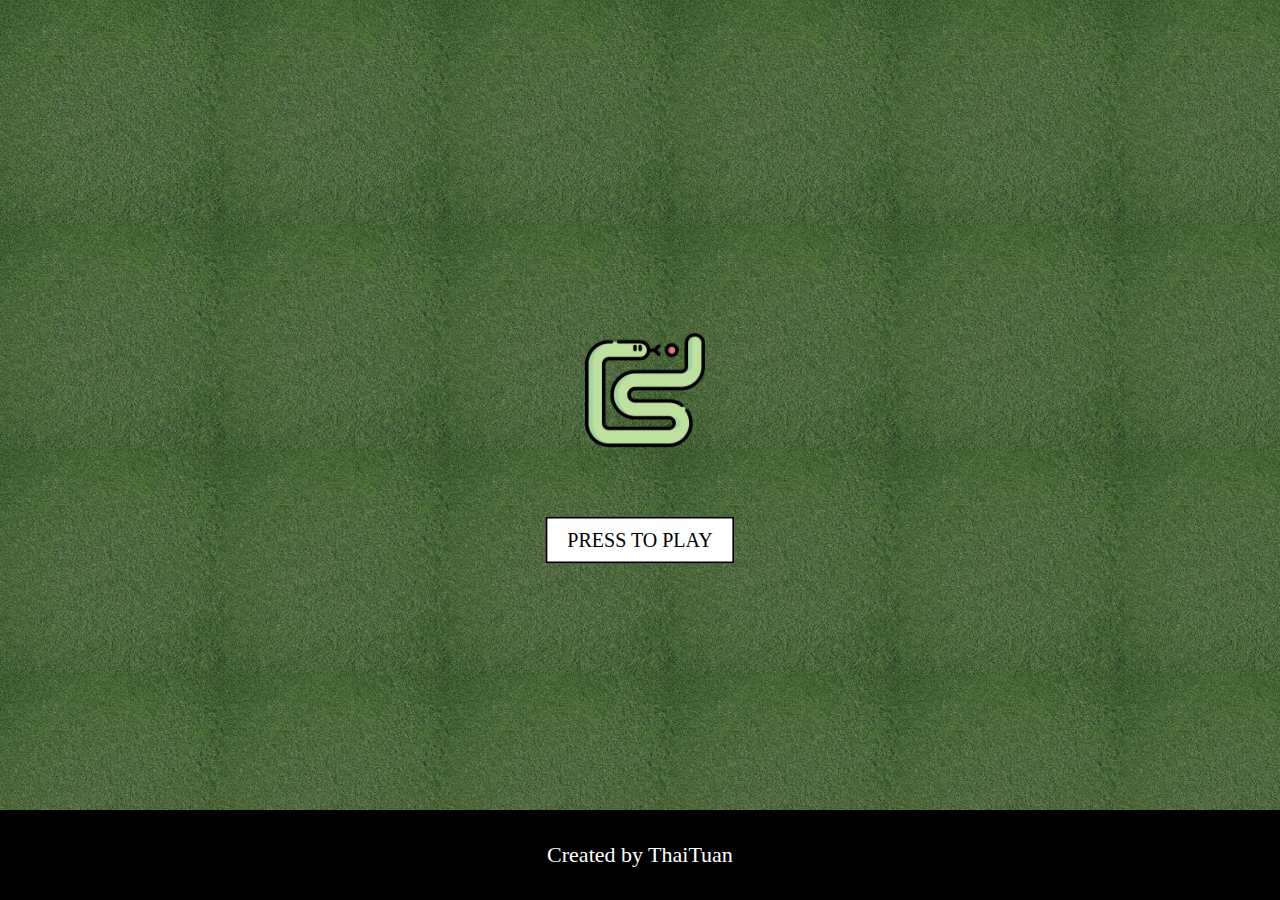
<file: index.html>
<!DOCTYPE html>
<html lang="en">
<head>
    <meta charset="UTF-8">
    <meta name="viewport" content="width=device-width, initial-scale=1.0">
    <title>Snake Game</title>
    <link rel="stylesheet" href="mainstyle.css">
</head>
<body>
    <div class="container">
        <img src="snake.png" alt="Snake Logo" class="logo">
    </div>
    <div class="playbutton">
        <a href="index1.html">
            <button class="press">PRESS TO PLAY</button>
        </a>
    </div>
    <div id="footer">
        <p>Created by ThaiTuan</p>
    </div>
</body>
</html>
</file>
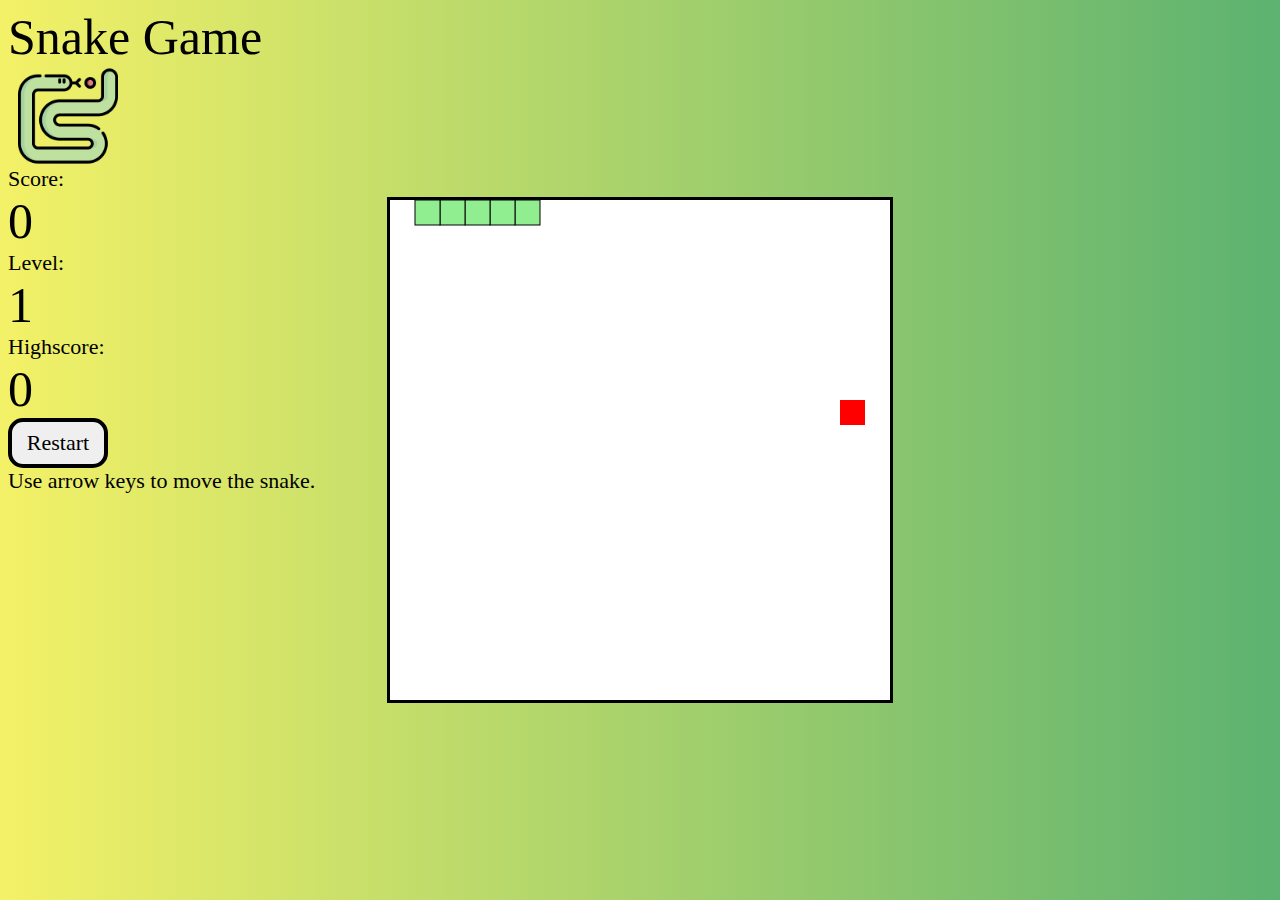
<file: index1.html>
<!DOCTYPE html>
<html lang="en">
    <head>
        <meta charset="utf-8">
        <meta http-equiv="X-UA-Compatible" content="IE=edge">
        <title>Snake Game</title>
        <meta name="viewport" content="width=device-width, initial-scale=1">
        <link rel="stylesheet" href="style.css"></link>
    </head>
    <body>
        <div class="gameContainer">
            <div id = "title">Snake Game</div>
            <img src="snake.png" id="snakeImg" alt="Snake Image">
            <canvas id = "gameBoard" width = "500" height = "500"></canvas>
            <div id ="score">
                <a>Score:</a>
                <div id = "scoreText">0</div>
            </div>
            <div id ="level">
                <a>Level:</a>
                <div id = "levelText">1</div>
            </div>

            <div id="highscore">
                <a>Highscore:</a>
                <div id="highscoreText">0</div>
            <div>

            <button id ="resetBtn">Restart</button>

            <div id ="description">
                <a>Use arrow keys to move the snake.</a>
            </div>
        <script src="script.js"></script>
    </body>
</html>
</file>
<file: mainstyle.css>
body {
    background-image: linear-gradient(rgba(65, 65, 65, 0.5),
                       rgba(65, 65, 65, 0.5)), url("images.jpg");
    background-repeat: repeat;
    height: 100vh;
    display: flex;
    justify-content: center;
    align-items: center;
    margin: 0;
    padding: 0;
}

img {
    display: block;
    margin-left: 10px;
    width: 120px;
    height: 120px;

}

.logo {
    display: flex;
    margin-bottom: 120px;
}

button {
    position: absolute;
    top: 60%;
    left: 50%;
    transform: translate(-50%, -50%);
    padding: 10px 20px;
    font: 20px ARCADECLASSIC;
    border: 2px solid #000;
    background-color: #fff;
    color: #000;
    cursor: pointer;
    transition: 0.5s; 
}
button:hover{
    background-color: #000;
    color: #fff;
}

#footer {
    position: absolute;
    bottom: 0;
    width: 100%;
    text-align: center;
    font-family: "ARCADECLASSIC", cursive;
    font-size: 22px;
    color: white;
    background-color: black;
    padding: 10px;
}
</file>
<file: style.css>
body {
    background: linear-gradient(90deg, hsla(59, 86%, 68%, 1) 0%, hsla(134, 36%, 53%, 1) 100%);
}

#gameContainer {
    text-align: center;
}

#gameBoard {
    border: 3px solid;
    position: absolute;
    top: 50%;
    left: 50%;
    transform: translate(-50%, -50%);
}

#scoreText {
    font-family: "ARCADECLASSIC", cursive;
    font-size: 50px;
}

#resetBtn {
    font-family: "ARCADECLASSIC", cursive;
    font-size: 22px;
    width: 100px;
    height: 50px;
    border: 4px solid;
    border-radius: 15px;
    cursor: pointer;
}

button:hover {
    background-color: black;
    color: white;
}

a {
    color: black;
    font-family: "ARCADECLASSIC", cursive;
    font-size: 22px;
}
#snakeImg {
    display: block;
    margin-left: 10px;
    width: 100px;
    height: 100px;
}

#title {
    font-family: "ARCADECLASSIC", cursive;
    font-size: 50px;
}

#levelText {
    font-family: "ARCADECLASSIC", cursive;
    font-size: 50px;
}

#highscoreText {
    font-family: "ARCADECLASSIC", cursive;
    font-size: 50px;
}
</file>
